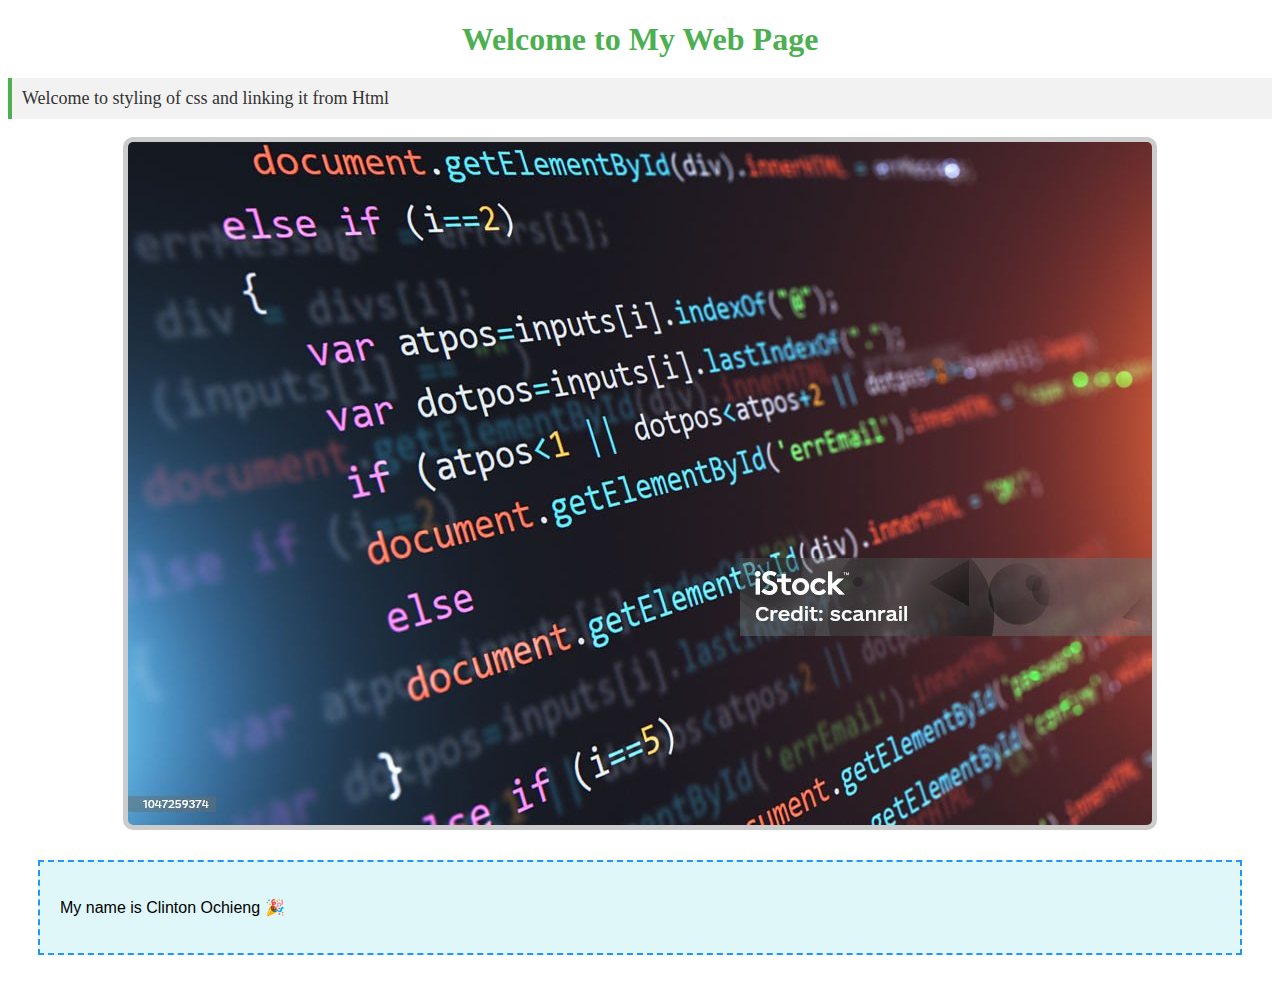
<file: Week4/index.html>
<!DOCTYPE html>
<html lang="en">
<head>
  <meta charset="UTF-8">
  <title>Styled Page</title>
  <!-- Linking the external CSS file -->
  <link rel="stylesheet" href="styles.css">
</head>
<body>

  <h1 class="main-heading">Welcome to My Web Page</h1>

  <p id="intro">Welcome to styling of css and linking it from Html</p>

  <img src="image/clyn.jpg" alt="Sample Image" class="styled-image">

  <div class="content-box">
    <p>My name is Clinton Ochieng 🎉</p>
  </div>

</body>
</html>
</file>
<file: Week4/styles.css>
/* Selector 1: Class Selector */
.main-heading {
    color: #4CAF50;
    font-family: 'Georgia', serif;
    text-align: center;
    margin-bottom: 20px;
  }
  
  /* Selector 2: ID Selector */
  #intro {
    color: #333;
    font-size: 18px;
    padding: 10px;
    background-color: #f2f2f2;
    border-left: 4px solid #4CAF50;
  }
  
  /* Selector 3: Class for Image Styling */
  .styled-image {
    display: block;
    margin: 15px auto;
    border: 5px solid #ccc;
    border-radius: 10px;
  }
  
  /* Additional Selector: Class with Margin & Padding */
  .content-box {
    margin: 30px;
    padding: 20px;
    border: 2px dashed #2196F3;
    font-family: 'Verdana', sans-serif;
    background-color: #e0f7fa;
  }
</file>
